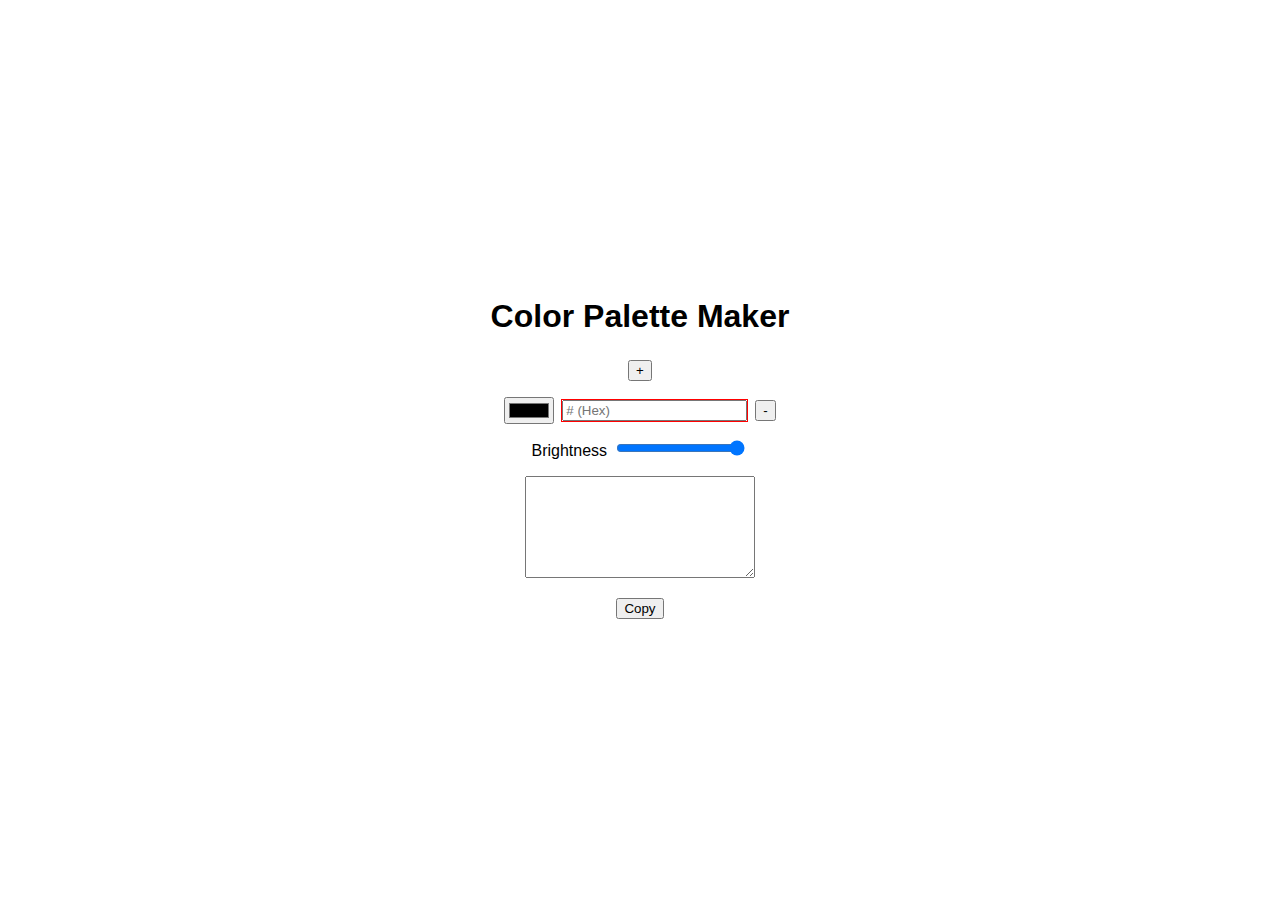
<file: colors.html>
<!DOCTYPE html>
<html lang="en">
  <head>
    <meta charset="UTF-8" />
    <meta http-equiv="X-UA-Compatible" content="IE=edge" />
    <meta name="viewport" content="width=device-width, initial-scale=1.0" />
    <title>Color Palette Maker</title>

    <style>
      body {
        margin: 0;
        font-family: sans-serif;
      }
      .app {
        width: 100vw;
        height: 100vh;
        display: flex;
        justify-content: center;
        align-items: center;
      }
      .wrapper,
      #values {
        display: flex;
        flex-direction: column;
        align-items: center;
        margin: 0.5rem;
      }
      .row {
        display: flex;
        align-items: center;
      }
      input,
      button {
        margin: 0.25rem;
      }
      input.error:not(:focus) {
        outline: 1px solid red;
      }
      #output {
        margin: 1rem;
        height: 6rem;
        width: 14rem;
      }
    </style>
  </head>
  <body>
    <div class="app">
      <div class="wrapper">
        <h1>Color Palette Maker</h1>
        <div>
          <button id="add">+</button>
        </div>
        <div id="values"></div>
        <div>
          <label>Brightness</label>
          <input type="range" id="brightness" min="0" max="1" step="0.05" value="1" />
        </div>
        <textarea id="output"></textarea>
        <button id="copy">Copy</button>
      </div>
    </div>
    <script>
      colors = [];

      function updateColors() {
        colors = [];
        Array.from(document.querySelectorAll('#values input[type="text"]')).forEach((i) => {
          if (i.value.length === 7) colors.push(i.value);
          i.classList.toggle('error', i.value.length !== 7);
        });

        colors.push(colors[0]);

        const colorIcons = Array.from(document.querySelectorAll('#values input[type="color"]'));

        output.value = '';

        const b = brightness.value;
        colors.forEach((color, i) => {
          const c = hexToRgb(color);
          if (c) {
            const rgb = `${Math.floor(c.r * b)}, ${Math.floor(c.g * b)}, ${Math.floor(c.b * b)}`;
            output.value += `[${(i / (colors.length - 1)).toFixed(2)}, [${rgb}]],${i < colors.length - 1 ? '\n' : ''}`;
          }

          if (i < colorIcons.length) colorIcons[i].value = color;
        });
      }

      function hexToRgb(hex) {
        var result = /^#?([a-f\d]{2})([a-f\d]{2})([a-f\d]{2})$/i.exec(hex);
        return result
          ? {
              r: parseInt(result[1], 16),
              g: parseInt(result[2], 16),
              b: parseInt(result[3], 16),
            }
          : null;
      }

      brightness.onchange = updateColors;

      add.onclick = () => {
        const row = document.createElement('div');
        row.className = 'row';

        const input = document.createElement('input');
        input.placeholder = '# (Hex)';
        input.type = 'text';
        input.maxLength = 7;
        input.onchange = (e) => {
          if (e.target.value.indexOf('#') === -1) {
            e.target.value = '#' + e.target.value.substring(0, 6);
          }

          updateColors();
        };

        const colorPicker = document.createElement('input');
        colorPicker.type = 'color';
        colorPicker.onchange = (e) => {
          input.value = e.target.value;
          updateColors();
        };

        const remove = document.createElement('button');
        remove.innerText = '-';
        remove.onclick = () => {
          values.removeChild(row);
          updateColors();
        };

        row.appendChild(colorPicker);
        row.appendChild(input);
        row.appendChild(remove);

        values.appendChild(row);

        updateColors();
      };

      copy.onclick = () => {
        output.select();
        document.execCommand('copy');
      };

      add.click();
    </script>
  </body>
</html>
</file>
